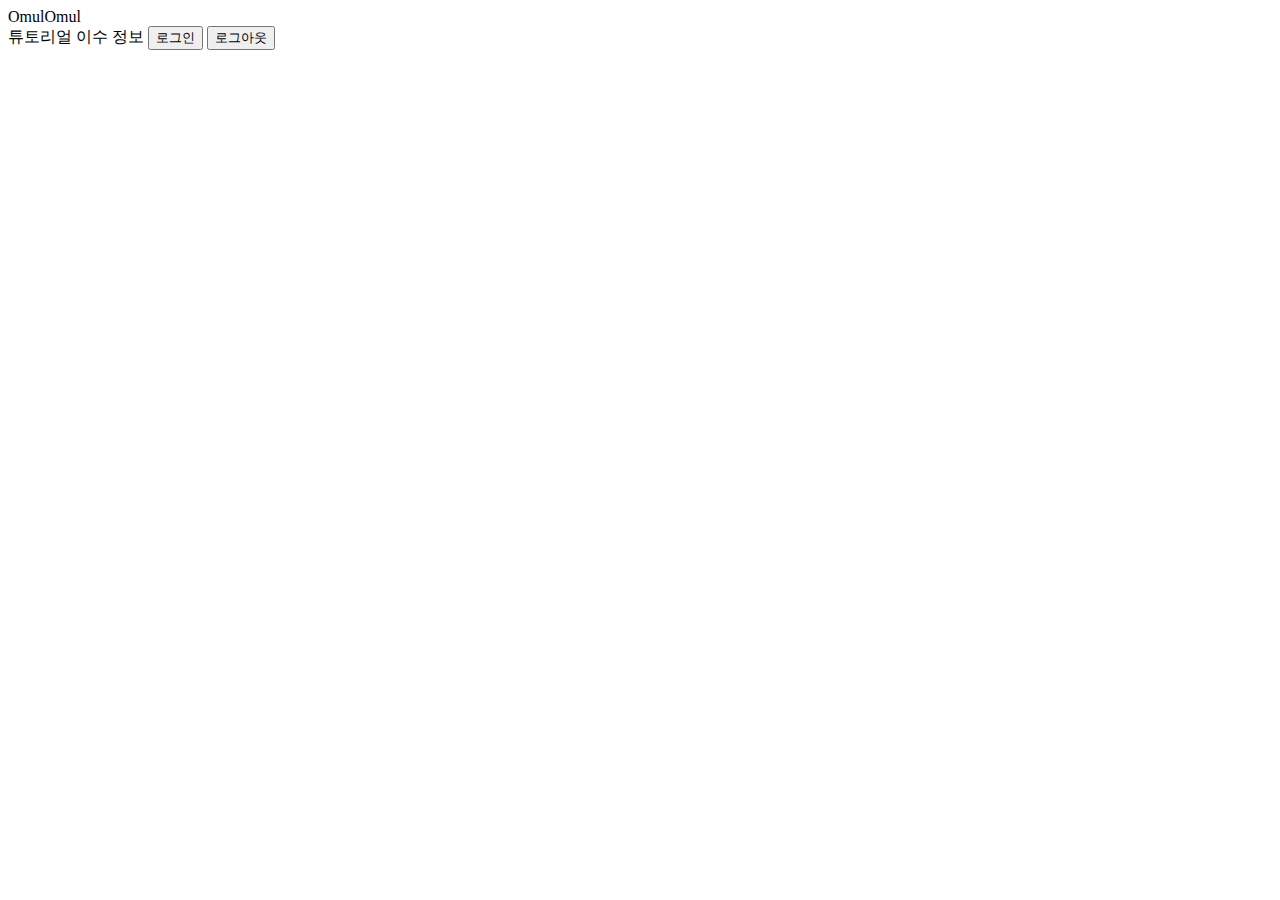
<file: src/main/resources/templates/fragment/mainHeader.html>
<!DOCTYPE html>
<html lang="en" xmlns:th="http://www.thymeleaf.org">
<head>
    <meta charset="UTF-8">
    <meta name="viewport" content="width=device-width, initial-scale=1.0">
    <title>Header Fragment</title>
</head>
<body>
<div th:fragment="header" class="header">
    <a class="logo" th:href="@{/}">OmulOmul</a>
    <div class="menu-bar">
        <a id="tutorial">튜토리얼</a>
        <a th:href="@{/mypage}">이수 정보</a>
        <button
            th:if="${session.username == null}"
            th:onclick="|location.href='@{/user/login}'|"
        >로그인</button>
        <button
            th:if="${session.username != null}"
            th:onclick="|location.href='@{/user/logout}'|"
        >로그아웃</button>
    </div>
</div>
</body>
</html>
</file>
